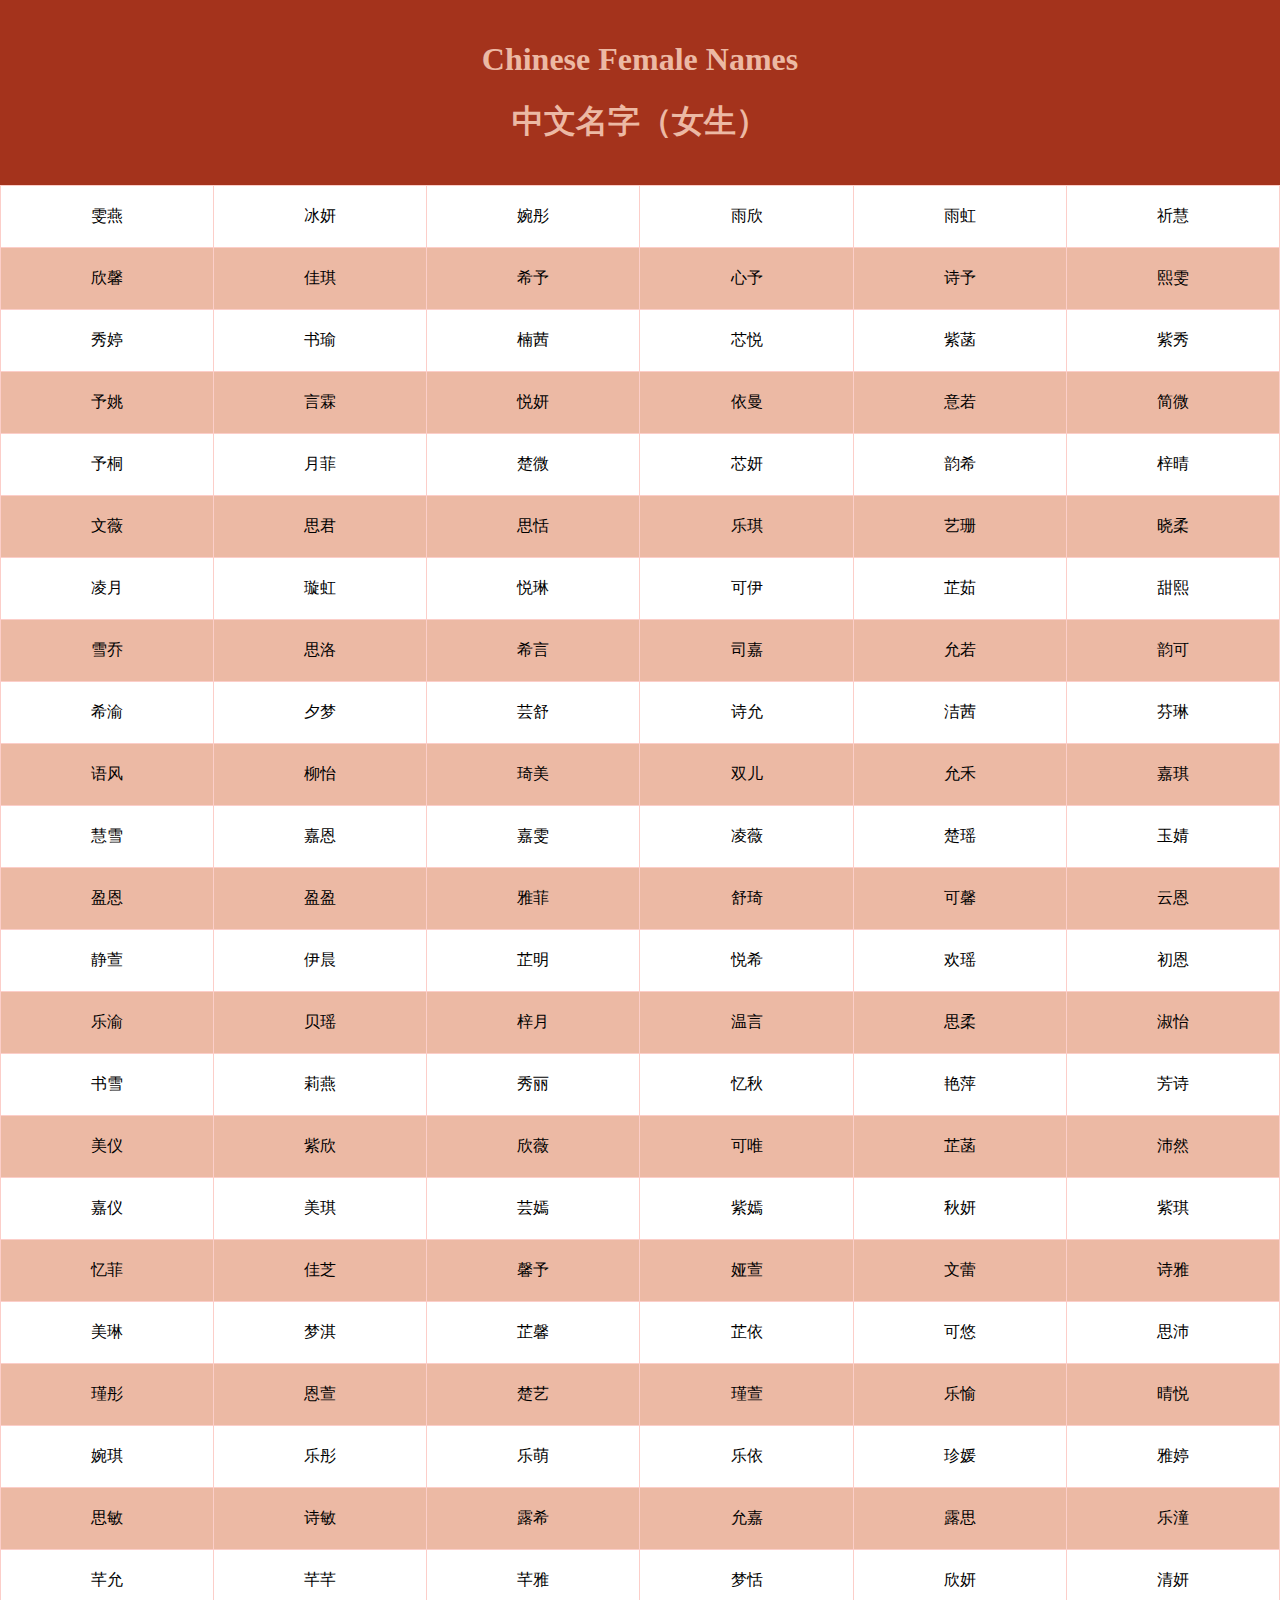
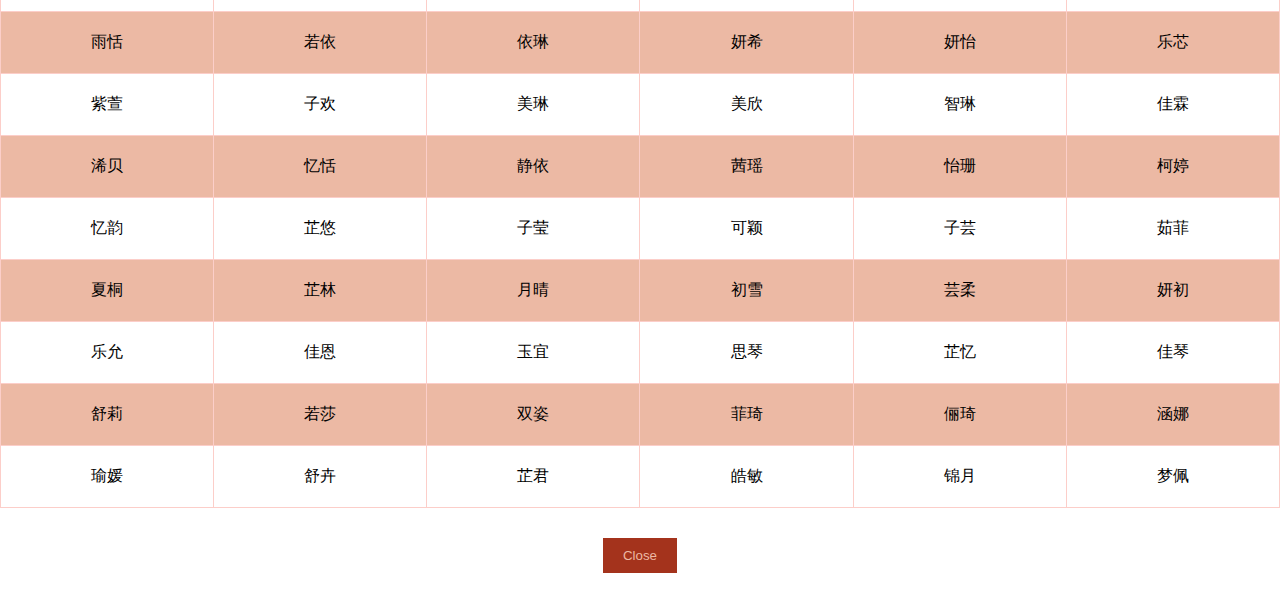
<file: female.html>
<html>
    <head>
        <title>Chinese female names</title>
        <meta name="viewport" content="width=device-width, initial-scale=1.0">
    <link rel="stylesheet" href="index.css">
    </head>
<body>
    <div id ="header">
        <h1>Chinese Female Names</h1>
        <h1>中文名字（女生）</h1>
    </div>

    <table>

        <tr>
            <td>雯燕</td>
            <td>冰妍</td>
            <td>婉彤</td>
            <td>雨欣</td>
            <td>雨虹</td>
            <td>祈慧</td>
        </tr>
        <tr>
          <td>欣馨</td>
          <td>佳琪</td>
          <td>希予</td>
          <td>心予</td>
          <td>诗予</td>
          <td>熙雯</td>
        </tr>
        <tr>
          <td>秀婷</td>
          <td>书瑜</td>
          <td>楠茜</td>
          <td>芯悦</td>
          <td>紫菡</td>
          <td>紫秀</td>
        </tr>
        <tr>
          <td>予姚</td>
          <td>言霖</td>
          <td>悦妍</td>
          <td>依曼</td>
          <td>意若</td>
          <td>简微</td>
        </tr>
        <tr>
          <td>予桐</td>
          <td>月菲</td>
          <td>楚微</td>
          <td>芯妍</td>
          <td>韵希</td>
          <td>梓晴</td>
        </tr>
        <tr>
          <td>文薇</td>
          <td>思君</td>
          <td>思恬</td>
          <td>乐琪</td>
          <td>艺珊</td>
          <td>晓柔</td>
        </tr>
        <tr>
            <td>凌月</td>
            <td>璇虹</td>
            <td>悦琳</td>
            <td>可伊</td>
            <td>芷茹</td>
            <td>甜熙</td>
          </tr>
          <tr>
            <td>雪乔</td>
            <td>思洛</td>
            <td>希言</td>
            <td>司嘉</td>
            <td>允若</td>
            <td>韵可</td>
          </tr>
          <tr>
            <td>希渝</td>
            <td>夕梦</td>
            <td>芸舒</td>
            <td>诗允</td>
            <td>洁茜</td>
            <td>芬琳</td>
          </tr>
          <tr>
            <td>语风</td>
            <td>柳怡</td>
            <td>琦美</td>
            <td>双儿</td>
            <td>允禾</td>
            <td>嘉琪</td>
          </tr>
          <tr>
            <td>慧雪</td>
            <td>嘉恩</td>
            <td>嘉雯</td>
            <td>凌薇</td>
            <td>楚瑶</td>
            <td>玉婧</td>
          </tr>
          <tr>
            <td>盈恩</td>
            <td>盈盈</td>
            <td>雅菲</td>
            <td>舒琦</td>
            <td>可馨</td>
            <td>云恩</td>
          </tr>
          <tr>
            <td>静萱</td>
            <td>伊晨</td>
            <td>芷明</td>
            <td>悦希</td>
            <td>欢瑶</td>
            <td>初恩</td>
          </tr>
          <tr>
            <td>乐渝</td>
            <td>贝瑶</td>
            <td>梓月</td>
            <td>温言</td>
            <td>思柔</td>
            <td>淑怡</td>
          </tr>
          <tr>
            <td>书雪</td>
            <td>莉燕</td>
            <td>秀丽</td>
            <td>忆秋</td>
            <td>艳萍</td>
            <td>芳诗</td>
          </tr>
          <tr>
            <td>美仪</td>
            <td>紫欣</td>
            <td>欣薇</td>
            <td>可唯</td>
            <td>芷菡</td>
            <td>沛然</td>
          </tr>
          <tr>
            <td>嘉仪</td>
            <td>美琪</td>
            <td>芸嫣</td>
            <td>紫嫣</td>
            <td>秋妍</td>
            <td>紫琪</td>
          </tr>
          <tr>
            <td>忆菲</td>
            <td>佳芝</td>
            <td>馨予</td>
            <td>娅萱</td>
            <td>文蕾</td>
            <td>诗雅</td>
          </tr>
          <tr>
            <td>美琳</td>
            <td>梦淇</td>
            <td>芷馨</td>
            <td>芷依</td>
            <td>可悠</td>
            <td>思沛</td>
          </tr>
          <tr>
            <td>瑾彤</td>
            <td>恩萱</td>
            <td>楚艺</td>
            <td>瑾萱</td>
            <td>乐愉</td>
            <td>晴悦</td>
          </tr>
          <tr>
            <td>婉琪</td>
            <td>乐彤</td>
            <td>乐萌</td>
            <td>乐依</td>
            <td>珍媛</td>
            <td>雅婷</td>
          </tr>
          <tr>
            <td>思敏</td>
            <td>诗敏</td>
            <td>露希</td>
            <td>允嘉</td>
            <td>露思</td>
            <td>乐潼</td>
          </tr>
          <tr>
            <td>芊允</td>
            <td>芊芊</td>
            <td>芊雅</td>
            <td>梦恬</td>
            <td>欣妍</td>
            <td>清妍</td>
          </tr>
          <tr>
            <td>雨恬</td>
            <td>若依</td>
            <td>依琳</td>
            <td>妍希</td>
            <td>妍怡</td>
            <td>乐芯</td>
          </tr>
          <tr>
            <td>紫萱</td>
            <td>子欢</td>
            <td>美琳</td>
            <td>美欣</td>
            <td>智琳</td>
            <td>佳霖</td>
          </tr>
          <tr>
            <td>浠贝</td>
            <td>忆恬</td>
            <td>静依</td>
            <td>茜瑶</td>
            <td>怡珊</td>
            <td>柯婷</td>
          </tr>
          <tr>
            <td>忆韵</td>
            <td>芷悠</td>
            <td>子莹</td>
            <td>可颖</td>
            <td>子芸</td>
            <td>茹菲</td>
          </tr>
          <tr>
            <td>夏桐</td>
            <td>芷林</td>
            <td>月晴</td>
            <td>初雪</td>
            <td>芸柔</td>
            <td>妍初</td>
          </tr>
          <tr>
            <td>乐允</td>
            <td>佳恩</td>
            <td>玉宜</td>
            <td>思琴</td>
            <td>芷忆</td>
            <td>佳琴</td>
          </tr>
          <tr>
            <td>舒莉</td>
            <td>若莎</td>
            <td>双姿</td>
            <td>菲琦</td>
            <td>俪琦</td>
            <td>涵娜</td>
          </tr>
          <tr>
            <td>瑜媛</td>
            <td>舒卉</td>
            <td>芷君</td>
            <td>皓敏</td>
            <td>锦月</td>
            <td>梦佩</td>
          </tr>
          
      </table>
      
    <div class = button>
        <button id="closeButton" onclick="self.close()">Close</button>
    </div> 

</body>
</html>
</file>
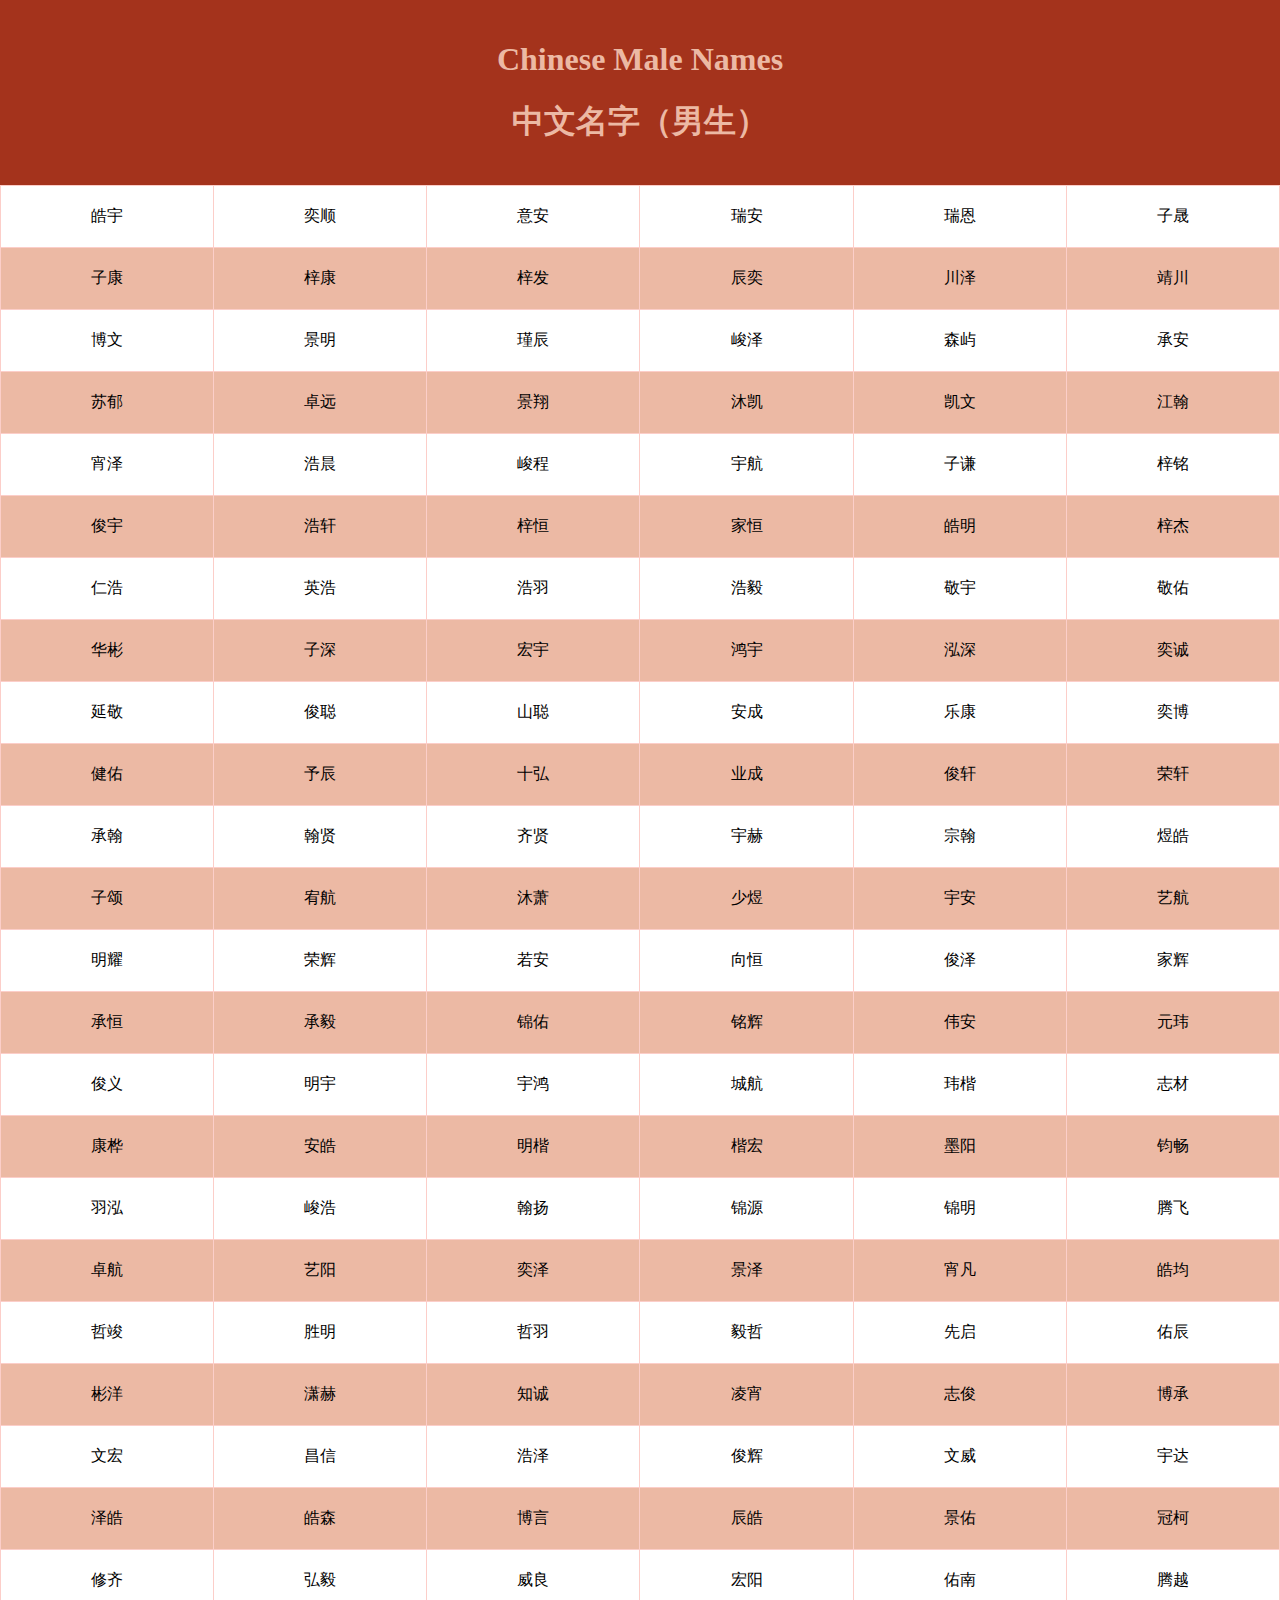
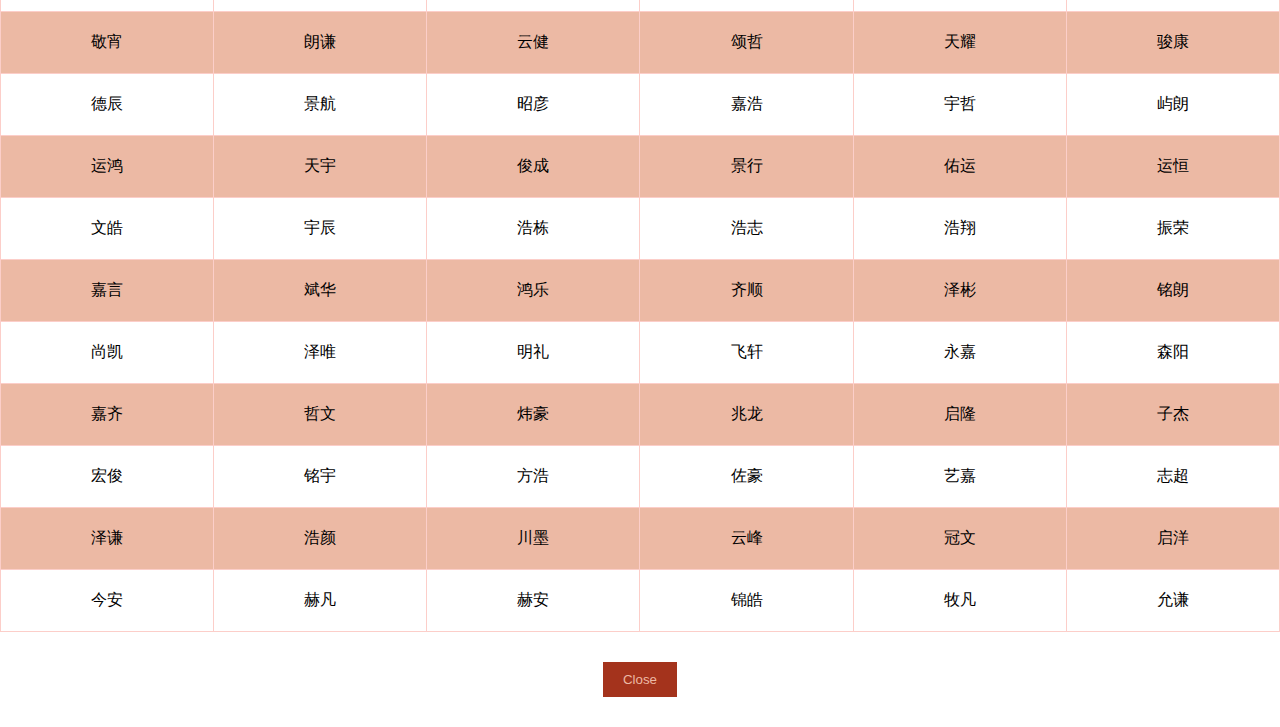
<file: male.html>
<html>
    <head>
        <title>Chinese male names</title>
        <meta name="viewport" content="width=device-width, initial-scale=1.0">
    <link rel="stylesheet" href="index.css">
    </head>
<body>
    <div id ="header">
        <h1>Chinese Male Names</h1>
        <h1>中文名字（男生）</h1>
    </div>

    <table>

        <tr>
            <td>皓宇</td>
            <td>奕顺</td>
            <td>意安</td>
            <td>瑞安</td>
            <td>瑞恩</td>
            <td>子晟</td>
          </tr>
          <tr>
            <td>子康</td>
            <td>梓康</td>
            <td>梓发</td>
            <td>辰奕</td>
            <td>川泽</td>
            <td>靖川</td>
          </tr>
          <tr>
            <td>博文</td>
            <td>景明</td>
            <td>瑾辰</td>
            <td>峻泽</td>
            <td>森屿</td>
            <td>承安</td>
          </tr>
          <tr>
            <td>苏郁</td>
            <td>卓远</td>
            <td>景翔</td>
            <td>沐凯</td>
            <td>凯文</td>
            <td>江翰</td>
          </tr>
          <tr>
            <td>宵泽</td>
            <td>浩晨</td>
            <td>峻程</td>
            <td>宇航</td>
            <td>子谦</td>
            <td>梓铭</td>
          </tr>
          <tr>
            <td>俊宇</td>
            <td>浩轩</td>
            <td>梓恒</td>
            <td>家恒</td>
            <td>皓明</td>
            <td>梓杰</td>
          </tr>
          <tr>
            <td>仁浩</td>
            <td>英浩</td>
            <td>浩羽</td>
            <td>浩毅</td>
            <td>敬宇</td>
            <td>敬佑</td>
          </tr>
          <tr>
            <td>华彬</td>
            <td>子深</td>
            <td>宏宇</td>
            <td>鸿宇</td>
            <td>泓深</td>
            <td>奕诚</td>
          </tr>
          <tr>
            <td>延敬</td>
            <td>俊聪</td>
            <td>山聪</td>
            <td>安成</td>
            <td>乐康</td>
            <td>奕博</td>
          </tr>
          <tr>
            <td>健佑</td>
            <td>予辰</td>
            <td>十弘</td>
            <td>业成</td>
            <td>俊轩</td>
            <td>荣轩</td>
          </tr>
          <tr>
            <td>承翰</td>
            <td>翰贤</td>
            <td>齐贤</td>
            <td>宇赫</td>
            <td>宗翰</td>
            <td>煜皓</td>
          </tr>
          <tr>
            <td>子颂</td>
            <td>宥航</td>
            <td>沐萧</td>
            <td>少煜</td>
            <td>宇安</td>
            <td>艺航</td>
          </tr>
          <tr>
            <td>明耀</td>
            <td>荣辉</td>
            <td>若安</td>
            <td>向恒</td>
            <td>俊泽</td>
            <td>家辉</td>
          </tr>
          <tr>
            <td>承恒</td>
            <td>承毅</td>
            <td>锦佑</td>
            <td>铭辉</td>
            <td>伟安</td>
            <td>元玮</td>
          </tr>
          <tr>
            <td>俊义</td>
            <td>明宇</td>
            <td>宇鸿</td>
            <td>城航</td>
            <td>玮楷</td>
            <td>志材</td>
          </tr>
          <tr>
            <td>康桦</td>
            <td>安皓</td>
            <td>明楷</td>
            <td>楷宏</td>
            <td>墨阳</td>
            <td>钧畅</td>
          </tr>
          <tr>
            <td>羽泓</td>
            <td>峻浩</td>
            <td>翰扬</td>
            <td>锦源</td>
            <td>锦明</td>
            <td>腾飞</td>
          </tr>
          <tr>
            <td>卓航</td>
            <td>艺阳</td>
            <td>奕泽</td>
            <td>景泽</td>
            <td>宵凡</td>
            <td>皓均</td>
          </tr>
          <tr>
            <td>哲竣</td>
            <td>胜明</td>
            <td>哲羽</td>
            <td>毅哲</td>
            <td>先启</td>
            <td>佑辰</td>
          </tr>
          <tr>
            <td>彬洋</td>
            <td>潇赫</td>
            <td>知诚</td>
            <td>凌宵</td>
            <td>志俊</td>
            <td>博承</td>
          </tr>
          <tr>
            <td>文宏</td>
            <td>昌信</td>
            <td>浩泽</td>
            <td>俊辉</td>
            <td>文威</td>
            <td>宇达</td>
          </tr>
          <tr>
            <td>泽皓</td>
            <td>皓森</td>
            <td>博言</td>
            <td>辰皓</td>
            <td>景佑</td>
            <td>冠柯</td>
          </tr>
          <tr>
            <td>修齐</td>
            <td>弘毅</td>
            <td>威良</td>
            <td>宏阳</td>
            <td>佑南</td>
            <td>腾越</td>
          </tr>
          <tr>
            <td>敬宵</td>
            <td>朗谦</td>
            <td>云健</td>
            <td>颂哲</td>
            <td>天耀</td>
            <td>骏康</td>
          </tr>
          <tr>
            <td>德辰</td>
            <td>景航</td>
            <td>昭彦</td>
            <td>嘉浩</td>
            <td>宇哲</td>
            <td>屿朗</td>
          </tr>
          <tr>
            <td>运鸿</td>
            <td>天宇</td>
            <td>俊成</td>
            <td>景行</td>
            <td>佑运</td>
            <td>运恒</td>
          </tr>
          <tr>
            <td>文皓</td>
            <td>宇辰</td>
            <td>浩栋</td>
            <td>浩志</td>
            <td>浩翔</td>
            <td>振荣</td>
          </tr>
          <tr>
            <td>嘉言</td>
            <td>斌华</td>
            <td>鸿乐</td>
            <td>齐顺</td>
            <td>泽彬</td>
            <td>铭朗</td>
          </tr>
          <tr>
            <td>尚凯</td>
            <td>泽唯</td>
            <td>明礼</td>
            <td>飞轩</td>
            <td>永嘉</td>
            <td>森阳</td>
          </tr>
          <tr>
            <td>嘉齐</td>
            <td>哲文</td>
            <td>炜豪</td>
            <td>兆龙</td>
            <td>启隆</td>
            <td>子杰</td>
          </tr>
          <tr>
            <td>宏俊</td>
            <td>铭宇</td>
            <td>方浩</td>
            <td>佐豪</td>
            <td>艺嘉</td>
            <td>志超</td>
          </tr>
          <tr>
            <td>泽谦</td>
            <td>浩颜</td>
            <td>川墨</td>
            <td>云峰</td>
            <td>冠文</td>
            <td>启洋</td>
          </tr>
          <tr>
            <td>今安</td>
            <td>赫凡</td>
            <td>赫安</td>
            <td>锦皓</td>
            <td>牧凡</td>
            <td>允谦</td>
          </tr>

      </table>
      

    <div class = button>
        <button id="closeButton" onclick="self.close()">Close</button>
    </div> 
          
    </div>
</body>
</html>
</file>
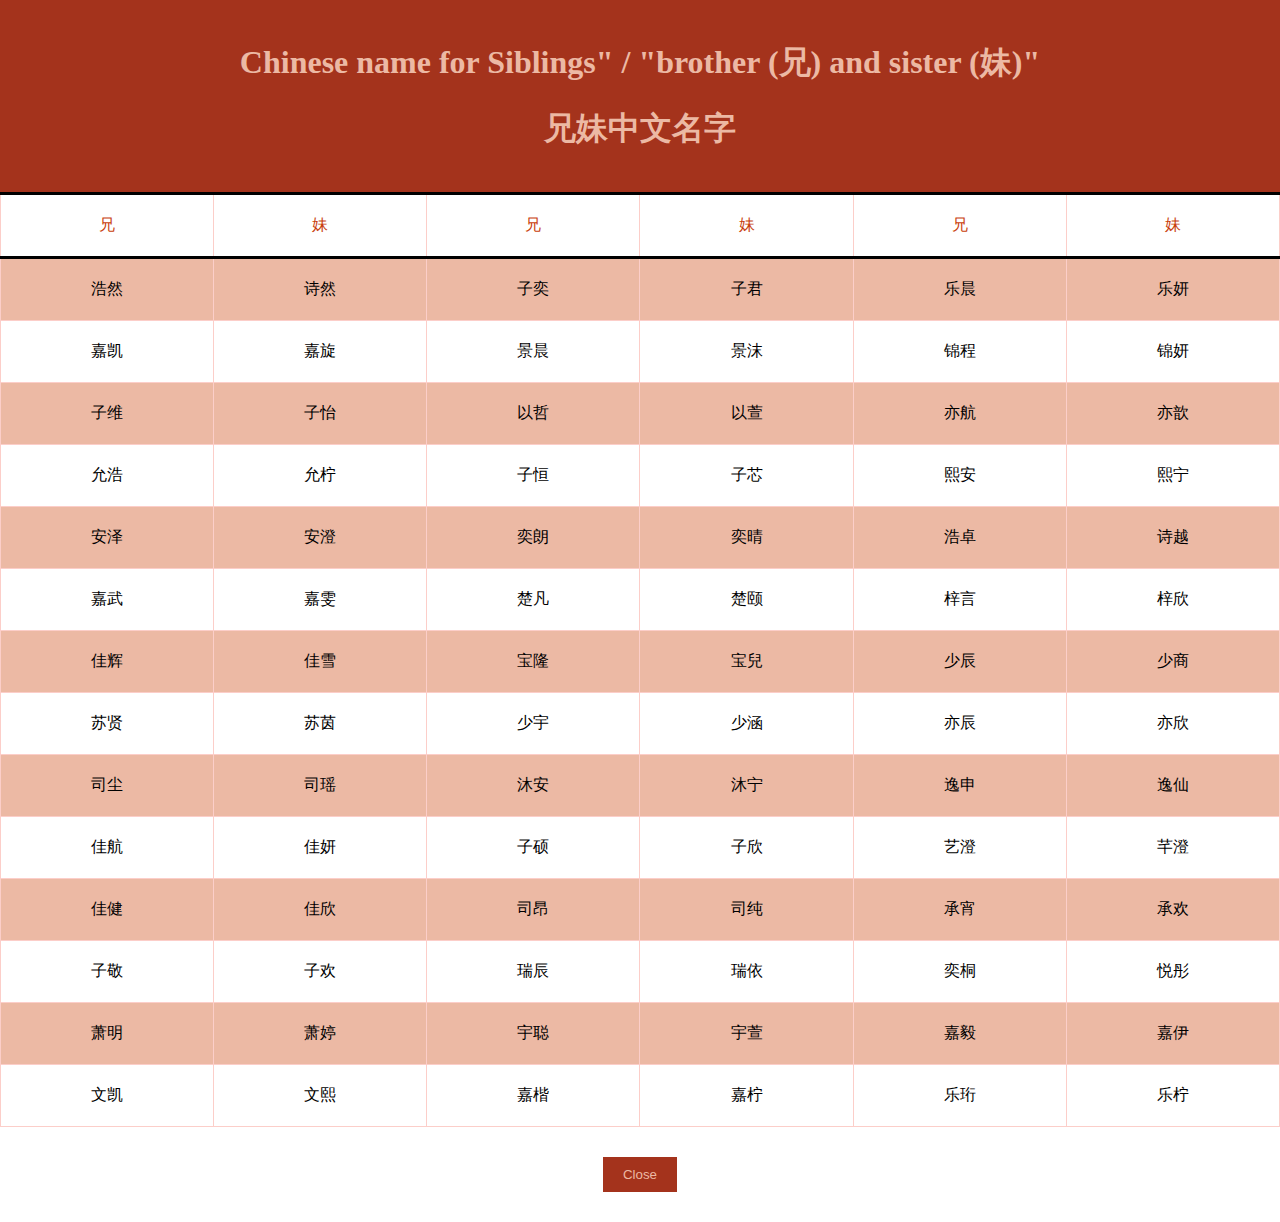
<file: siblings.html>
<html>
    <head>
        <title>Chinese name for Siblings" / "brother and sister"</title>
        <meta name="viewport" content="width=device-width, initial-scale=1.0">
    <link rel="stylesheet" href="index.css">
    </head>
<body>
    <div id ="header">
        <h1>Chinese name for Siblings" / "brother (兄) and sister (妹)"</h1>
        <h1>兄妹中文名字</h1>
    </div>

    <table>
        <tr style="color: rgb(201, 63, 13); border-bottom: solid black; border-top: solid black;">
            <td>兄 </td>
            <td>妹 </td>
            <td>兄 </td>
            <td>妹 </td>
            <td>兄 </td>
            <td>妹 </td>
          </tr>
          <tr>
            <td>浩然</td>
            <td>诗然</td>
            <td>子奕</td>
            <td>子君</td>
            <td>乐晨</td>
            <td>乐妍</td>
          </tr>
        <tr>
            <td>嘉凯</td>
            <td>嘉旋</td>
            <td>景晨</td>
            <td>景沫</td>
            <td>锦程</td>
            <td>锦妍</td>
          </tr>
          <tr>
            <td>子维</td>
            <td>子怡</td>
            <td>以哲</td>
            <td>以萱</td>
            <td>亦航</td>
            <td>亦歆</td>
          </tr>
          <tr>
            <td>允浩</td>
            <td>允柠</td>
            <td>子恒</td>
            <td>子芯</td>
            <td>熙安</td>
            <td>熙宁</td>
          </tr>
          <tr>
            <td>安泽</td>
            <td>安澄</td>
            <td>奕朗</td>
            <td>奕晴</td>
            <td>浩卓</td>
            <td>诗越</td>
          </tr>  
          <tr>
            <td>嘉武</td>
            <td>嘉雯</td>
            <td>楚凡</td>
            <td>楚颐</td>
            <td>梓言</td>
            <td>梓欣</td>
          </tr>
          <tr>
            <td>佳辉</td>
            <td>佳雪</td>
            <td>宝隆</td>
            <td>宝兒</td>
            <td>少辰</td>
            <td>少商</td>
          </tr>
          <tr>
            <td>苏贤</td>
            <td>苏茵</td>
            <td>少宇</td>
            <td>少涵</td>
            <td>亦辰</td>
            <td>亦欣</td>
          </tr>
          <tr>
            <td>司尘</td>
            <td>司瑶</td>
            <td>沐安</td>
            <td>沐宁</td>
            <td>逸申</td>
            <td>逸仙</td>
          </tr>
          <tr>
            <td>佳航</td>
            <td>佳妍</td>
            <td>子硕</td>
            <td>子欣</td>
            <td>艺澄</td>
            <td>芊澄</td>
          </tr>
          <tr>
            <td>佳健</td>
            <td>佳欣</td>
            <td>司昂</td>
            <td>司纯</td>
            <td>承宵</td>
            <td>承欢</td>
          </tr>
          <tr>
            <td>子敬</td>
            <td>子欢</td>
            <td>瑞辰</td>
            <td>瑞依</td>
            <td>奕桐</td>
            <td>悦彤</td>
          </tr>
          <tr>
            <td>萧明</td>
            <td>萧婷</td>
            <td>宇聪</td>
            <td>宇萱</td>
            <td>嘉毅</td>
            <td>嘉伊</td>
          </tr>
          <tr>
            <td>文凯</td>
            <td>文熙</td>
            <td>嘉楷</td>
            <td>嘉柠</td>
            <td>乐珩</td>
            <td>乐柠</td>
          </tr>
          
      </table>
      

    <div class = button>
        <button id="closeButton" onclick="self.close()">Close</button>
    </div> 
          
    </div>
</body>
</html>
</file>
<file: index.css>
body {
    margin: 0;
    }

#header{
    background-color: #A4331C;
    color: #ECB9a4;
    padding: 20px;
    text-align: center;
}

#content{
    background-color: #14403D;
    color: #ECB9A4;
}

#content{
    padding: 20px;
    text-align: center;
}

#form{
    padding: 20px;
    text-align: center;
}


/*ideas in boxes*/
.snip1533 {
  box-shadow: 0 0 5px rgba(5, 5, 5, 0.15);
  color: #9e9e9e;
  display: inline-block;
  font-family: 'Roboto', Arial, sans-serif;
  font-size: 16px;
  margin: 35px 10px 10px;
  max-width: 310px;
  min-width: 250px;
  position: relative;
  text-align: center;
  width: 100%;
  background-color: #ffffff71;
  border-radius: 5px;
  border-top: 2px solid #14403D;
  border-bottom: 2px solid #14403D;
}

.snip1533 *,
.snip1533 *:before {
  -webkit-box-sizing: border-box;
  box-sizing: border-box;
  -webkit-transition: all 0.1s ease-out;
  transition: all 0.1s ease-out;
}

.snip1533 figcaption {
  padding: 13% 10% 12%;
}


.visitor{
    padding: 20px;
    text-align: right;
}

#footer{
    background-color: #A4331C;
    color: #ECB9a4;
    padding: 20px;
    text-align: center;
}

/*Another Page*/
.button
{
    text-align: center;
    padding: 30px;
}

#closeButton 
{
    background-color: #A4331C;
    color: #ECB9a4;
    padding: 10px 20px;
    border: none;
}

#closeButton:hover 
{
    background-color: #ECB9a4;
    color: #A4331C;
}

a:link {
    color:#ECB9a4;
    background-color: transparent;
    text-decoration: none;
  }
  
  a:visited {
    color: orange;
    background-color: transparent;
    text-decoration: none;
  }
  
  a:hover {
    color: black;
    background-color: transparent;
    text-decoration: underline;
  }
  
  a:active {
    color: rgb(233, 123, 129);
    background-color: transparent;
    text-decoration: underline;
  }

  table {
    font-family: arial, sans-serif;
    border-collapse: collapse;
    width: 100%;
  }
  
  td, th {
    border: 1px solid rgb(252, 206, 201);
    text-align: center;
    padding: 20px;
    width: 100px;
  }
  
  tr:nth-child(even) {
    background-color: #ECB9a4;
  }
</file>
